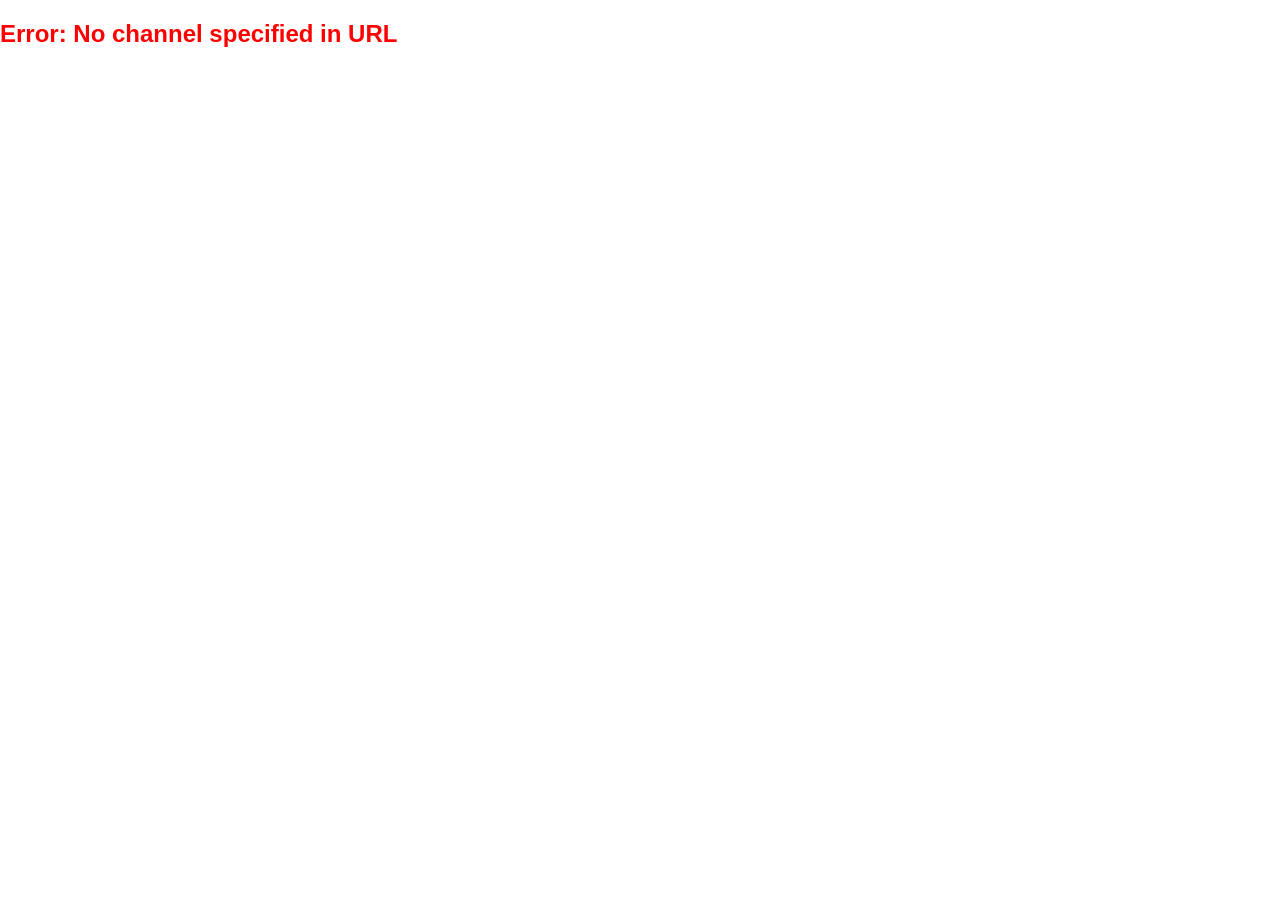
<file: overlay.html>
<!DOCTYPE html>
<html lang="en">
<head>
    <meta charset="UTF-8">
    <title>YaCoFo</title>
    <link rel="stylesheet" href="style.css">
</head>
<body>
    <div id="chat-container"></div>
    <div id="mod-anim-overlay"></div>
    <div id="poll-overlay"></div>
    <div id="prediction-overlay"></div>
    <div id="hype-train-overlay"></div>
    <!-- Shown when the Twitch token is expired, so the streamer can see it in OBS -->
    <div id="token-error-strip" style="display:none;position:fixed;bottom:0;left:0;right:0;background:#c0392b;color:#fff;font-family:sans-serif;font-size:13px;font-weight:600;padding:8px 12px;z-index:9999;text-align:center;">
        ⚠ YACOFO: Twitch token expired — go to <u>yacofo.chat</u>, re-authenticate, then <strong>replace this browser source URL</strong> with the new one shown on the page.
    </div>

    <!-- Vendor -->
    <script src="tmi.min.js"></script>

    <!-- Foundation -->
    <script src="src/config.js"></script>
    <script src="src/utils.js"></script>

    <!-- Shared 7TV WebSocket -->
    <script src="src/seventv-ws.js"></script>

    <!-- Emotes -->
    <script src="src/emotes/emoteMap.js"></script>
    <script src="src/emotes/bttv.js"></script>
    <script src="src/emotes/ffz.js"></script>
    <script src="src/emotes/seventv.js"></script>

    <!-- Badges -->
    <script src="src/badges/badgeMap.js"></script>
    <script src="src/badges/twitch.js"></script>
    <script src="src/badges/ffz.js"></script>
    <script src="src/badges/chatterino.js"></script>
    <script src="src/badges/seventv.js"></script>

    <!-- UI -->
    <script src="src/ui/toasts.js"></script>
    <script src="src/ui/paints.js"></script>

    <!-- Chat -->
    <script src="src/chat/parser.js"></script>
    <script src="src/emotes/cheermotes.js"></script>
    <script src="src/chat/renderer.js"></script>
    <script src="src/chat/events.js"></script>
    <script src="src/chat/redemptions.js"></script>
    <script src="src/chat/moderation.js"></script>

    <!-- Entry point -->
    <script src="src/ui/mod-animations.js"></script>
    <script src="src/ui/poll.js"></script>
    <script src="src/ui/prediction.js"></script>
    <script src="src/ui/hype-train.js"></script>
    <script src="src/pubsub.js"></script>
    <script src="src/main.js"></script>
</body>
</html>
</file>
<file: style.css>
/* These are our default variables. They get overwritten by the URL settings. */
:root {
    --name-font-size:    16px;
    --message-font-size: 16px;
    --chat-shadow-color: #000000;
    --chat-shadow-layers: 0.71px 0.71px 1px #000000FF, 1.41px 1.41px 1px #000000FF;
}

body {
    margin: 0;
    overflow: hidden;
    background: transparent;
    color: white;
    font-family: var(--chat-font-family, sans-serif);
}

#chat-container {
    display: flex;
    flex-direction: column;
    justify-content: flex-end;
    height: 100vh;
    padding: 10px;
    box-sizing: border-box;
}


.chat-message {
    text-shadow: var(--chat-shadow-layers);
    margin-bottom: var(--message-gap, 8px);
    word-wrap: break-word;
    line-height: var(--message-line-height, 1.8);
    font-size: var(--message-font-size);
}

.chat-message .badges {
    display: inline;
    font-size: var(--name-font-size);
}

.chat-message .username {
    font-size: var(--name-font-size);
}

.chat-message .message-text {
    font-size: var(--message-font-size);
}

.username {
    font-weight: bold;
    margin-right: 5px;
}

/* ─── Badges ───────────────────────────────────────────────────────── */
.badges {
    display: inline;
    margin-right: 4px;
}

.chat-badge {
    height: 0.8em;
    width: 0.8em;
    vertical-align: auto;
    margin-right: 2px;
    filter: drop-shadow(0px 1px 1px rgba(0,0,0,0.6));
    object-fit: contain;
}

/* ─── Shared chat source badge ─────────────────────────────────────── */
/* Profile picture of the guest channel, shown as a circular badge      */
/* before the user's regular badges during a shared chat session.       */
.source-channel-badge {
    border-radius: 50%;
    border: 1.5px solid rgba(145, 70, 255, 0.7);
    box-shadow: 0 0 0 1px rgba(0,0,0,0.4);
    object-fit: cover;
    background: rgba(145, 70, 255, 0.15);
}

/* ─── Emote Images ─────────────────────────────────────────────────── */
.chat-emote {
    height: 1.6em;
    width: auto;
    vertical-align: middle;
    margin: 0 1px;
}

/* Twitch sub-only chat GIFs (T2/T3 perk) — rendered much larger than a
   regular emote, on its own line below the username, matching how Twitch's
   own chat displays them. */
.chat-gif {
    display: block;
    max-width: 100%;
    max-height: 160px;
    width: auto;
    height: auto;
    border-radius: 6px;
    margin-top: 4px;
}

.emote-stack {
    position: relative;
    display: inline-block;
    vertical-align: middle;
    margin: 0 1px;
}

.emote-stack .chat-emote {
    margin: 0;
}

.emote-stack .chat-emote.zero-width {
    position: absolute;
    top: 50%;
    left: 50%;
    transform: translate(-50%, -50%);
}

/* ─── New Emote Toast ──────────────────────────────────────────────── */
.emote-toast {
    position: fixed;
    top: 20px;
    left: 50%;
    transform: translateX(-50%) translateY(-12px);
    background: rgba(20, 20, 30, 0.85);
    border: 1px solid #9146FF;
    border-radius: 8px;
    padding: 10px 18px;
    font-size: 15px;
    color: white;
    display: flex;
    align-items: center;
    gap: 10px;
    white-space: nowrap;
    box-shadow: 0 4px 24px rgba(145, 70, 255, 0.35);
    opacity: 0;
    transition: opacity 0.3s ease, transform 0.3s ease;
    pointer-events: none;
    z-index: 9999;
}

.emote-toast--visible {
    opacity: 1;
    transform: translateX(-50%) translateY(0);
}

.toast-emote {
    height: 32px;
    width: auto;
    vertical-align: middle;
}

.emote-toast--removed {
    border-color: #ff4444;
    box-shadow: 0 4px 24px rgba(255, 68, 68, 0.35);
}

/* ─── Event Messages (subs / bits) ─────────────────────────────────────── */
.event-message {
    background: rgba(0,0,0,0.2);
    border-left: 3px solid #888;
    border-radius: 4px;
    padding: 6px 8px;
    display: flex;
    align-items: flex-start;
    gap: 8px;
}

.sub-message {
    background: var(--resub-bg);
    border-left-color: var(--resub-accent);
}
.sub-message .event-icon   { color: var(--resub-accent); }
.sub-message .event-label  { color: var(--resub-accent); filter: brightness(1.4); }

.gift-message {
    background: var(--gift-bg);
    border-left-color: var(--gift-accent);
}
.gift-message .event-icon  { color: var(--gift-accent); }
.gift-message .event-label { color: var(--gift-accent); filter: brightness(1.4); }

/* ─── Cheermote gems ────────────────────────────────────────────────────── */
.cheermote-amount {
    font-size: 0.8em;
    font-weight: bold;
    color: #bf94ff;
    vertical-align: middle;
    margin-right: 2px;
}

/* ─── Redemption Messages ───────────────────────────────────────────────── */
.redemption-message {
    background: var(--redeem-bg);
    border-left-color: var(--redeem-accent);
}

.redemption-icon                      { color: var(--redeem-accent); }
.redemption-message .event-label      { color: var(--redeem-accent); filter: brightness(1.4); }

/* ─── Highlighted Messages ──────────────────────────────────────────────── */
.highlighted-message {
    background: var(--highlight-bg);
    border-left: 3px solid var(--highlight-accent);
    border-radius: 4px;
    padding: 4px 8px;
}

.event-icon {
    flex-shrink: 0;
    width: 1.2em;
    height: 1.2em;
    display: flex;
    align-items: center;
}

.event-icon svg {
    width: 100%;
    height: 100%;
}

.event-body {
    display: flex;
    flex-wrap: wrap;
    align-items: baseline;
    gap: 4px;
    min-width: 0;
}

.event-label {
    font-weight: bold;
}

.event-detail {
    color: #e0d0ff;
    font-style: italic;
}

.event-user-message {
    width: 100%;
    color: var(--chat-text-color, #efeff1);
    font-style: normal;
    margin-top: 2px;
}

/* ─── Watch Streak Messages ─────────────────────────────────────────────── */
.streak-message {
    background: var(--streak-bg);
    border-left-color: var(--streak-accent);
}

.streak-message .event-icon  { color: var(--streak-accent); }
.streak-message .event-label { color: var(--streak-accent); filter: brightness(1.4); }

.bits-message {
    background: var(--bits-bg);
    border-left-color: var(--bits-accent);
}
.bits-message .event-icon  { color: var(--bits-accent); }
.bits-message .event-label { color: var(--bits-accent); filter: brightness(1.4); }

/* ─── Reply context ─────────────────────────────────────────────────────────── */
.reply-context {
    display: flex;
    align-items: center;
    gap: 5px;
    font-size: calc(var(--name-font-size) * 0.75);
    color: #adadb8;
    margin-bottom: 3px;
    padding-left: 6px;
    border-left: 2px solid #4a4a55;
    opacity: 0.85;
    overflow: hidden;
    white-space: nowrap;
    text-overflow: ellipsis;
    width: 100%; /* force onto its own row above the message */
    flex-shrink: 0;
}

.reply-icon {
    width: 0.9em;
    height: 0.9em;
    flex-shrink: 0;
    opacity: 0.7;
}

.reply-parent-name {
    font-weight: 700;
    color: #efeff1;
    flex-shrink: 0;
}

.reply-parent-body {
    overflow: hidden;
    text-overflow: ellipsis;
    white-space: nowrap;
}

.reply-message-row {
    display: block;
}

.reply-message-row .badges,
.reply-message-row .username {
    font-size: var(--name-font-size);
}

.reply-message-row .message-text {
    font-size: var(--message-font-size);
}

.reply-parent-body .chat-emote {
    height: calc(var(--name-font-size) * 0.9);
    width: auto;
    vertical-align: middle;
    color: transparent; /* hides alt text while image loads */
}

/* ─── Announcement messages ─────────────────────────────────────────────────── */
.announcement-message {
    border: 2px solid var(--announce-color, #efeff1);
    border-radius: 6px;
    padding: 6px 10px 8px;
    background: rgba(0, 0, 0, 0.25);
    display: block; /* full-width block, not flex like event messages */
    font-size: var(--message-font-size);
}

/* "Announcement" label above the message */
.announcement-header {
    display: flex;
    align-items: center;
    gap: 5px;
    font-size: calc(var(--name-font-size) * 0.75);
    font-weight: 700;
    text-transform: uppercase;
    letter-spacing: 0.06em;
    color: var(--announce-color, #efeff1);
    margin-bottom: 4px;
    opacity: 0.9;
}

.announcement-header svg {
    width: 0.9em;
    height: 0.9em;
    flex-shrink: 0;
}

/* Per-color variants — map Twitch's msg-param-color values */
.announce-primary { --announce-color: #efeff1; }
.announce-blue    { --announce-color: #4a90d9; }
.announce-green   { --announce-color: #3ec95c; }
.announce-orange  { --announce-color: #e87d2a; }
.announce-purple  { --announce-color: #9b45e4; }


/* ─── Raid messages ─────────────────────────────────────────────────────────── */
.raid-incoming-message {
    background: var(--raid-incoming-bg);
    border-left-color: var(--raid-incoming-accent);
}
.raid-incoming-message .event-icon  { color: var(--raid-incoming-accent); }
.raid-incoming-message .event-label { color: var(--raid-incoming-accent); filter: brightness(1.4); }

.raid-outgoing-message {
    background: var(--raid-outgoing-bg);
    border-left-color: var(--raid-outgoing-accent);
}
.raid-outgoing-message .event-icon  { color: var(--raid-outgoing-accent); }
.raid-outgoing-message .event-label { color: var(--raid-outgoing-accent); filter: brightness(1.4); }



/* ─── Message enter animation ────────────────────────────────────────────── */
@keyframes message-slide-in {
    from {
        opacity: 0;
        transform: translateY(var(--slide-distance, 20px));
    }
    to {
        opacity: 1;
        transform: translateY(0);
    }
}

.chat-message {
    animation: message-slide-in var(--slide-duration, 0.3s) ease-out both;
}

/* ─── Message fade out ───────────────────────────────────────────────────── */
@keyframes message-fade-out {
    from {
        opacity: 1;
        transform: translateY(0);
    }
    to {
        opacity: 0;
        transform: translateY(-8px);
    }
}

.chat-message.fading-out {
    animation: message-fade-out var(--fade-duration, 1000ms) ease-out forwards;
    pointer-events: none;
}

/* ─── Mod Animation Overlay ──────────────────────────────────────────────────
   Fixed container that sits above everything else. Animations render here,
   independent of the chat container.                                         */

#mod-anim-overlay {
    position: fixed;
    inset: 0;
    pointer-events: none;
    z-index: 9000;
}

/* ── Stage (one per animation instance) ────────────────────────────── */
.mod-anim-stage {
    position: absolute;
    left: 50%;
    top: 40%;
    transform: translate(-50%, -50%);
    display: flex;
    flex-direction: column;
    align-items: center;
    gap: 12px;
    opacity: 1; /* stage itself no longer fades — children do individually */
}

.mod-anim-stage.fading   { opacity: 0; transition: opacity 0.5s ease-out; }

/* ── Hammer ─────────────────────────────────────────────────────────── */
.mod-anim-hammer {
    width: 90px;
    height: 90px;
    transform-origin: 55% 100%;
    transform: rotate(-65deg) translateX(-10px);
    filter: drop-shadow(0 4px 12px rgba(0,0,0,0.7));
    transition: transform 0.25s cubic-bezier(0.4, 0, 0.8, 1);
    opacity: 0;
}

.mod-anim-stage.visible .mod-anim-hammer {
    opacity: 1;
    transition:
        opacity   0.25s ease-in,
        transform 0.25s cubic-bezier(0.4, 0, 0.8, 1);
}

/* Swing forward on impact — transform transition overridden here */
.mod-anim-hammer.swinging {
    transform: rotate(25deg) translateX(5px);
    transition: transform 0.18s cubic-bezier(0.2, 0, 0.4, 1.6) !important;
}

/* ── Name ────────────────────────────────────────────────────────────── */
.mod-anim-name {
    display: flex;
    align-items: center;
    gap: 1px;
    font-size: 36px;
    font-weight: 900;
    letter-spacing: 2px;
    text-transform: uppercase;
    text-shadow:
        0 0 20px currentColor,
        2px 2px 0 rgba(0,0,0,0.8),
        -1px -1px 0 rgba(0,0,0,0.8);
    opacity: 0;
    transition: opacity 0.3s ease-in 0.15s; /* slight delay after hammer */
}

.mod-anim-stage.visible .mod-anim-name {
    opacity: 1;
}

/* ── Shockwave ───────────────────────────────────────────────────────── */
.mod-anim-shockwave {
    position: absolute;
    top: 55px;
    left: 50%;
    transform: translateX(-50%) scale(0);
    width: 100px;
    height: 100px;
    opacity: 0;
    pointer-events: none;
}

@keyframes shockwave-burst {
    0%   { transform: translateX(-50%) scale(0.2); opacity: 1; }
    60%  { transform: translateX(-50%) scale(1.4); opacity: 0.8; }
    100% { transform: translateX(-50%) scale(2);   opacity: 0; }
}

.mod-anim-shockwave.visible {
    animation: shockwave-burst 0.4s ease-out forwards;
}

.ban-anim .mod-anim-name     { color: #FF4444; }
.timeout-anim .mod-anim-name { color: #FF8C00; }

.mod-anim-name span {
    display: inline-block;
}

/* ── Ban: scatter explosion ──────────────────────────────────────────── */
@keyframes letter-scatter {
    0%   { transform: translate(0, 0) rotate(0deg); opacity: 1; }
    20%  { opacity: 1; }
    100% { transform: translate(var(--sx), var(--sy)) rotate(var(--sr)); opacity: 0; }
}

.mod-anim-name span.scatter {
    animation: letter-scatter 0.6s cubic-bezier(0.2, 0.8, 0.4, 1) forwards;
}

/* ── Timeout: freeze and drop ────────────────────────────────────────── */
@keyframes letter-freeze {
    0%   { transform: translate(0, 0) rotate(0deg); opacity: 1; filter: brightness(1); }
    15%  { transform: translate(0, -6px) rotate(0deg); filter: brightness(2) saturate(0); }
    30%  { transform: translate(0, -6px) rotate(0deg); opacity: 1; filter: brightness(1.5) saturate(0) hue-rotate(180deg); }
    100% { transform: translate(var(--sx), var(--sy)) rotate(var(--sr)); opacity: 0; filter: brightness(0.4) saturate(0); }
}

.mod-anim-name span.freeze {
    animation: letter-freeze 0.7s ease-in forwards;
}

/* ── Duration badge (timeout only) ──────────────────────────────────── */
.mod-anim-duration {
    position: absolute;
    bottom: -28px;
    left: 50%;
    transform: translateX(-50%);
    font-size: 13px;
    font-weight: 700;
    color: rgba(255, 140, 0, 0.85);
    letter-spacing: 1px;
    text-transform: uppercase;
    text-shadow: 0 1px 4px rgba(0,0,0,0.8);
    white-space: nowrap;
}

/* ─── Timeout clock animation ────────────────────────────────────────────────── */

.mod-anim-clock {
    position: relative;
    width: 90px;
    height: 90px;
    transform: translateY(-60px);
    opacity: 0;
    filter: drop-shadow(0 0 14px rgba(255, 140, 0, 0.7));
    transition:
        transform 0.45s cubic-bezier(0.4, 0, 0.2, 1.4),
        opacity   0.3s ease-in 0.1s; /* slight delay so name fades in together */
}

.mod-anim-stage.visible .mod-anim-clock {
    opacity: 1;
}

/* Clock drops down to sit just above the name */
.mod-anim-clock.descending {
    transform: translateY(0px);
}

/* Slight bounce/squish on landing */
.mod-anim-clock.landed {
    transform: translateY(0px) scaleY(0.92) scaleX(1.06);
    transition: transform 0.1s ease-out;
}

/* Clock SVG layers — stack them exactly on top of each other */
.mod-anim-clock svg {
    position: absolute;
    top: 0;
    left: 0;
    width: 100%;
    height: 100%;
}

/* Hour hand spins — slower (one full rotation per 0.6s) */
@keyframes spin-hour {
    from { transform: rotate(0deg); }
    to   { transform: rotate(360deg); }
}

/* Minute hand spins — faster (one full rotation per 0.2s) */
@keyframes spin-minute {
    from { transform: rotate(0deg); }
    to   { transform: rotate(360deg); }
}

/* Hands rotate around the clock center point (50% 50% of the SVG viewBox) */
.clock-hand {
    transform-origin: 50% 50%;
}

.clock-hand.spinning-hour {
    animation: spin-hour 0.6s linear infinite;
}

.clock-hand.spinning-minute {
    animation: spin-minute 0.18s linear infinite;
}

/* Duration badge positioned below clock face */
.mod-anim-duration {
    position: absolute;
    bottom: -22px;
    left: 50%;
    transform: translateX(-50%);
    font-size: 13px;
    font-weight: 700;
    color: rgba(255, 140, 0, 0.9);
    letter-spacing: 1px;
    text-transform: uppercase;
    text-shadow: 0 1px 4px rgba(0,0,0,0.8);
    white-space: nowrap;
}

/* ─── Poll Widget ────────────────────────────────────────────────────────────── */

#poll-overlay {
    position: fixed;
    inset: 0;
    pointer-events: none;
    z-index: 8000;
    display: flex;
    align-items: center;
    justify-content: center;
}

.poll-widget {
    width: 340px;
    background: var(--poll-bg, #0e0e1eEE);
    border: 1px solid var(--poll-accent, #A970FF);
    border-radius: 10px;
    padding: 14px 16px 12px;
    box-shadow:
        0 0 24px rgba(169, 112, 255, 0.25),
        0 4px 32px rgba(0,0,0,0.7);
    opacity: 0;
    transform: translateY(-12px) scale(0.97);
    transition:
        opacity   0.3s ease-out,
        transform 0.3s cubic-bezier(0.2, 0, 0.2, 1.4);
}

.poll-widget.poll-visible {
    opacity: 1;
    transform: translateY(0) scale(1);
}

.poll-widget.poll-fading {
    opacity: 0;
    transform: translateY(-8px) scale(0.97);
    transition: opacity 0.6s ease-in, transform 0.6s ease-in;
}

/* ── Header ─────────────────────────────────────────────────────────── */
.poll-header {
    display: flex;
    align-items: center;
    gap: 8px;
    margin-bottom: 12px;
}

.poll-icon {
    flex-shrink: 0;
    width: 18px;
    height: 18px;
    color: var(--poll-accent, #A970FF);
}

.poll-icon svg {
    width: 100%;
    height: 100%;
}

.poll-title {
    font-size: 14px;
    font-weight: 700;
    color: #fff;
    line-height: 1.3;
    letter-spacing: 0.3px;
}

/* ── Choices ─────────────────────────────────────────────────────────── */
.poll-choices {
    display: flex;
    flex-direction: column;
    gap: 9px;
}

.poll-choice {
    display: flex;
    flex-direction: column;
    gap: 3px;
}

.poll-choice-header {
    display: flex;
    justify-content: space-between;
    align-items: baseline;
    gap: 6px;
}

.poll-choice-label {
    font-size: 12px;
    color: rgba(255,255,255,0.85);
    font-weight: 600;
    white-space: nowrap;
    overflow: hidden;
    text-overflow: ellipsis;
}

.poll-vote-pct {
    font-size: 11px;
    color: var(--poll-accent, #A970FF);
    font-weight: 700;
    flex-shrink: 0;
}

.poll-bar-track {
    width: 100%;
    height: 6px;
    background: rgba(255,255,255,0.1);
    border-radius: 3px;
    overflow: hidden;
}

.poll-bar-fill {
    height: 100%;
    background: var(--poll-bar-color, #A970FF);
    border-radius: 3px;
    width: 0%;
    transition: width 0.5s cubic-bezier(0.4, 0, 0.2, 1);
}

.poll-vote-count {
    font-size: 10px;
    color: rgba(255,255,255,0.4);
    font-weight: 500;
}

/* Winner highlight */
.poll-choice.poll-winner .poll-choice-label { color: var(--poll-winner-color, #FFD700); }
.poll-choice.poll-winner .poll-vote-pct     { color: var(--poll-winner-color, #FFD700); }
.poll-choice.poll-winner .poll-bar-fill     { background: var(--poll-winner-color, #FFD700); }
.poll-choice.poll-winner .poll-vote-count   { color: rgba(255, 215, 0, 0.7); }

/* ── Footer ─────────────────────────────────────────────────────────── */
.poll-footer {
    margin-top: 10px;
    font-size: 10px;
    color: rgba(255,255,255,0.35);
    text-align: right;
    letter-spacing: 0.5px;
    text-transform: uppercase;
}

/* ─── Prediction Widget ──────────────────────────────────────────────────────── */

#prediction-overlay {
    position: fixed;
    inset: 0;
    pointer-events: none;
    z-index: 7500;
    display: flex;
    align-items: center;
    justify-content: center;
}

.prediction-widget {
    width: 360px;
    max-height: 80vh;
    overflow-y: auto;
    background: var(--pred-bg, #0d0d1aEE);
    border: 1px solid rgba(255,255,255,0.12);
    border-radius: 10px;
    padding: 14px 16px 12px;
    box-shadow: 0 4px 32px rgba(0,0,0,0.7);
    opacity: 0;
    transform: translateY(-12px) scale(0.97);
    transition: opacity 0.3s ease-out, transform 0.3s cubic-bezier(0.2, 0, 0.2, 1.4);
}

.prediction-widget.prediction-visible {
    opacity: 1;
    transform: translateY(0) scale(1);
}

.prediction-widget.prediction-fading {
    opacity: 0;
    transform: translateY(-8px) scale(0.97);
    transition: opacity 0.6s ease-in, transform 0.6s ease-in;
}

/* Resolution flash animation */
@keyframes pred-resolve-flash {
    0%   { box-shadow: 0 4px 32px rgba(0,0,0,0.7); }
    30%  { box-shadow: 0 0 60px var(--pred-winner-glow, #FFD700AA), 0 4px 32px rgba(0,0,0,0.7); }
    100% { box-shadow: 0 4px 32px rgba(0,0,0,0.7); }
}

.prediction-widget.prediction-resolving {
    animation: pred-resolve-flash 1s ease-out forwards;
}

/* ── Header ──────────────────────────────────────────────────────────── */
.prediction-header {
    display: flex;
    align-items: center;
    gap: 8px;
    margin-bottom: 12px;
}

.prediction-icon {
    flex-shrink: 0;
    width: 16px;
    height: 16px;
    color: rgba(255,255,255,0.5);
}

.prediction-icon svg { width: 100%; height: 100%; }

.prediction-title {
    font-size: 13px;
    font-weight: 700;
    color: #fff;
    line-height: 1.3;
}

/* ── Outcomes ────────────────────────────────────────────────────────── */
.prediction-outcomes {
    display: flex;
    flex-direction: column;
    gap: 10px;
    margin-bottom: 10px;
}

.prediction-outcome {
    border-radius: 6px;
    padding: 8px 10px;
    border-left: 3px solid transparent;
    background: rgba(255,255,255,0.04);
    transition: background 0.3s ease, border-color 0.3s ease;
}

/* Outcome palette — 10 colors, assigned by index */
.outcome-color-0 { border-left-color: #5B9BD5; }
.outcome-color-1 { border-left-color: #E91E8C; }
.outcome-color-2 { border-left-color: #43B581; }
.outcome-color-3 { border-left-color: #FAA61A; }
.outcome-color-4 { border-left-color: #9B59B6; }
.outcome-color-5 { border-left-color: #E74C3C; }
.outcome-color-6 { border-left-color: #1ABC9C; }
.outcome-color-7 { border-left-color: #F39C12; }
.outcome-color-8 { border-left-color: #3498DB; }
.outcome-color-9 { border-left-color: #E67E22; }

.prediction-outcome-header {
    display: flex;
    justify-content: space-between;
    align-items: baseline;
    margin-bottom: 5px;
}

.prediction-outcome-title {
    font-size: 12px;
    font-weight: 700;
    color: rgba(255,255,255,0.9);
}

.prediction-mult {
    font-size: 11px;
    font-weight: 800;
    color: rgba(255,255,255,0.45);
    letter-spacing: 0.3px;
}

.outcome-color-0 .prediction-mult { color: #5B9BD5; }
.outcome-color-1 .prediction-mult { color: #E91E8C; }
.outcome-color-2 .prediction-mult { color: #43B581; }
.outcome-color-3 .prediction-mult { color: #FAA61A; }
.outcome-color-4 .prediction-mult { color: #9B59B6; }
.outcome-color-5 .prediction-mult { color: #E74C3C; }
.outcome-color-6 .prediction-mult { color: #1ABC9C; }
.outcome-color-7 .prediction-mult { color: #F39C12; }
.outcome-color-8 .prediction-mult { color: #3498DB; }
.outcome-color-9 .prediction-mult { color: #E67E22; }

.prediction-bar-track {
    width: 100%;
    height: 5px;
    background: rgba(255,255,255,0.08);
    border-radius: 3px;
    overflow: hidden;
    margin-bottom: 4px;
}

.prediction-bar-fill {
    height: 100%;
    border-radius: 3px;
    width: 50%;
    transition: width 0.5s cubic-bezier(0.4, 0, 0.2, 1);
}

.outcome-color-0 .prediction-bar-fill { background: #5B9BD5; }
.outcome-color-1 .prediction-bar-fill { background: #E91E8C; }
.outcome-color-2 .prediction-bar-fill { background: #43B581; }
.outcome-color-3 .prediction-bar-fill { background: #FAA61A; }
.outcome-color-4 .prediction-bar-fill { background: #9B59B6; }
.outcome-color-5 .prediction-bar-fill { background: #E74C3C; }
.outcome-color-6 .prediction-bar-fill { background: #1ABC9C; }
.outcome-color-7 .prediction-bar-fill { background: #F39C12; }
.outcome-color-8 .prediction-bar-fill { background: #3498DB; }
.outcome-color-9 .prediction-bar-fill { background: #E67E22; }

.prediction-outcome-stats {
    display: flex;
    justify-content: space-between;
    font-size: 10px;
    color: rgba(255,255,255,0.35);
}

.prediction-pts   { font-weight: 600; }

/* Winner / loser states */
.prediction-outcome.prediction-winner {
    background: rgba(255, 215, 0, 0.08);
    border-left-color: #FFD700;
}

.prediction-outcome.prediction-winner .prediction-outcome-title { color: #FFD700; }
.prediction-outcome.prediction-winner .prediction-mult          { color: #FFD700; }
.prediction-outcome.prediction-winner .prediction-bar-fill      { background: #FFD700; }
.prediction-outcome.prediction-winner .prediction-pts           { color: rgba(255,215,0,0.7); }

.prediction-outcome.prediction-loser {
    opacity: 0.4;
}

/* ── Footer ──────────────────────────────────────────────────────────── */
.prediction-footer {
    display: flex;
    justify-content: space-between;
    align-items: center;
    font-size: 10px;
    color: rgba(255,255,255,0.3);
    padding-top: 6px;
    border-top: 1px solid rgba(255,255,255,0.06);
    letter-spacing: 0.3px;
}

.prediction-status        { font-weight: 700; color: rgba(255,255,255,0.5); }
.prediction-status.locked { color: #FF8C00; }

.pred-resolved-footer {
    display: flex;
    gap: 6px;
    align-items: center;
    flex-wrap: wrap;
}

.pred-result-label { color: rgba(255,255,255,0.4); }
.pred-result-name  { color: #FFD700; font-weight: 700; }
.pred-result-mult  { color: rgba(255,215,0,0.6); margin-left: auto; }

/* ─── Hype Train Widget ──────────────────────────────────────────────────────── */

#hype-train-overlay {
    position: fixed;
    top: 0;
    left: 0;
    right: 0;
    pointer-events: none;
    z-index: 8500;
    display: flex;
    justify-content: center;
    padding-top: 10px;
}

.ht-widget {
    display: flex;
    align-items: center;
    gap: 12px;
    background: var(--ht-bg, #1a0a00EE);
    border: 1px solid var(--ht-accent, #FF6B35);
    border-radius: 8px;
    padding: 8px 14px;
    min-width: 480px;
    max-width: 700px;
    box-shadow:
        0 0 20px rgba(255, 107, 53, 0.3),
        0 4px 24px rgba(0,0,0,0.7);
    opacity: 0;
    transform: translateY(-20px);
    transition: opacity 0.35s ease-out, transform 0.35s cubic-bezier(0.2, 0, 0.2, 1.3);
}

.ht-widget.ht-visible {
    opacity: 1;
    transform: translateY(0);
}

.ht-widget.ht-fading {
    opacity: 0;
    transform: translateY(-16px);
    transition: opacity 0.5s ease-in, transform 0.5s ease-in;
}

/* Level-up flash */
@keyframes ht-levelup-flash {
    0%   { box-shadow: 0 0 20px rgba(255,107,53,0.3), 0 4px 24px rgba(0,0,0,0.7); }
    25%  { box-shadow: 0 0 60px rgba(255,215,0,0.8),  0 4px 32px rgba(0,0,0,0.8); }
    100% { box-shadow: 0 0 20px rgba(255,107,53,0.3), 0 4px 24px rgba(0,0,0,0.7); }
}

@keyframes ht-levelup-bounce {
    0%   { transform: scale(1); }
    40%  { transform: scale(1.4); }
    70%  { transform: scale(0.9); }
    100% { transform: scale(1); }
}

.ht-widget.ht-levelup {
    animation: ht-levelup-flash 0.8s ease-out forwards;
}

.ht-widget.ht-levelup .ht-level {
    animation: ht-levelup-bounce 0.5s cubic-bezier(0.2, 0, 0.2, 1.5) forwards;
}

/* Ended state — dim the bar */
.ht-widget.ht-ended .ht-bar-fill {
    background: rgba(255,255,255,0.3);
    transition: background 0.4s ease;
}

/* ── Left label ──────────────────────────────────────────────────────── */
.ht-left {
    display: flex;
    align-items: center;
    gap: 6px;
    flex-shrink: 0;
}

.ht-icon {
    width: 18px;
    height: 18px;
    color: var(--ht-accent, #FF6B35);
    flex-shrink: 0;
}

.ht-label {
    font-size: 11px;
    font-weight: 800;
    color: var(--ht-accent, #FF6B35);
    letter-spacing: 1px;
    text-transform: uppercase;
    white-space: nowrap;
}

/* ── Level badge ─────────────────────────────────────────────────────── */
.ht-level {
    display: flex;
    flex-direction: column;
    align-items: center;
    background: var(--ht-accent, #FF6B35);
    border-radius: 5px;
    padding: 2px 7px;
    flex-shrink: 0;
    line-height: 1;
    transform-origin: center;
}

.ht-level-label {
    font-size: 7px;
    font-weight: 900;
    color: rgba(0,0,0,0.6);
    letter-spacing: 1px;
}

.ht-level-num {
    font-size: 18px;
    font-weight: 900;
    color: #fff;
    line-height: 1.1;
}

/* ── Progress bar section ────────────────────────────────────────────── */
.ht-bar-section {
    flex: 1;
    display: flex;
    flex-direction: column;
    gap: 3px;
    min-width: 0;
}

.ht-bar-track {
    width: 100%;
    height: 7px;
    background: rgba(255,255,255,0.1);
    border-radius: 4px;
    overflow: hidden;
}

.ht-bar-fill {
    height: 100%;
    background: var(--ht-bar-color, #FF6B35);
    border-radius: 4px;
    width: 0%;
    transition: width 0.6s cubic-bezier(0.4, 0, 0.2, 1);
    box-shadow: 0 0 8px var(--ht-bar-color, #FF6B35);
}

.ht-pts {
    font-size: 9px;
    color: rgba(255,255,255,0.4);
    font-weight: 600;
    text-align: right;
    white-space: nowrap;
}

/* ── Timer ───────────────────────────────────────────────────────────── */
.ht-timer {
    font-size: 12px;
    font-weight: 700;
    color: rgba(255,255,255,0.55);
    white-space: nowrap;
    flex-shrink: 0;
    min-width: 32px;
    text-align: right;
}
</file>
